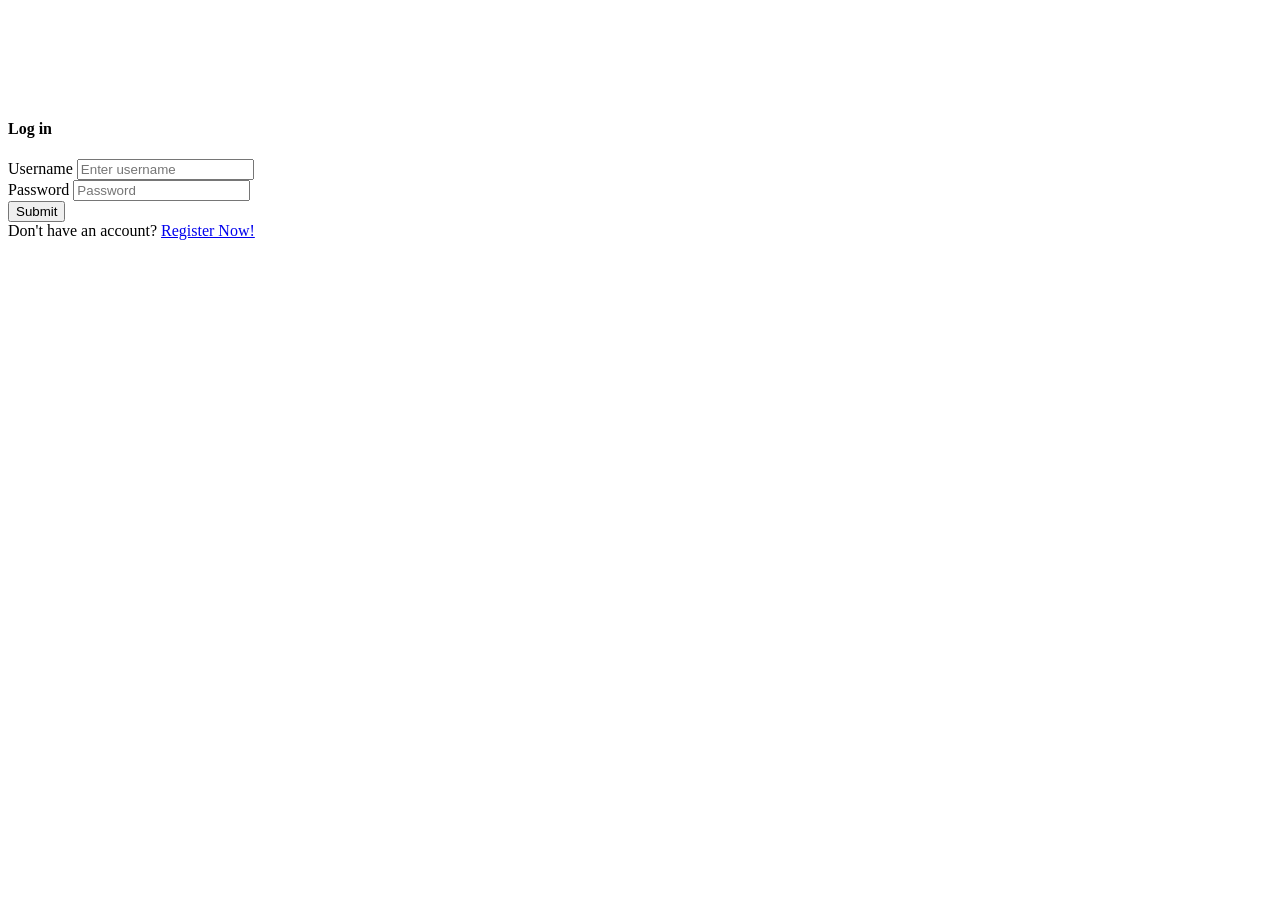
<file: blogging-service/src/main/resources/templates/pages/login.html>
<!DOCTYPE html>
<html lang="en" xmlns:th="http://www.thymeleaf.org">
<head th:replace="fragments/head :: head">
    <script th:inline="javascript" th:src="@{/js/login.js}"></script>
</head>

<body>
<nav th:replace="fragments/header :: nav">
</nav>
<div class="container">
    <div class="row">
        <div class="card col-6 mx-auto" style="width: 20rem; margin-top: 120px;">
            <div class="card-body">
                <h4 class="card-title font-weight-bold text-center" >Log in</h4>
<!--                <p th:if="${loginError}"  class="alert alert-danger" role="alert">Wrong user or password</p>-->
                <form th:action="@{/index}" th:method="post" th:onsubmit="loginUser()">
                    <div class="form-group">
                        <label th:for="username">Username</label>
                        <input type="text" class="form-control" th:id="username" name="username" th:name="username" aria-describedby="userNameHelp" placeholder="Enter username">
                    </div>
                    <div class="form-group">
                        <label th:for="password">Password</label>
                        <input type="password" class="form-control" name="password" th:name="password" th:id="password" placeholder="Password">
                    </div>
                    <!--<label> Remember Me</label>-->
                    <!--<input type="checkbox" name="remember-me" />-->
                    <button type="submit" class="btn btn-primary">Submit</button>
                </form>
                <span>Don't have an account? <a class="text-info font-weight-bold" href="/register"> Register Now!</a> </span>
            </div>
        </div>
    </div>
</div>

<footer th:replace="fragments/footer :: footer"></footer>
<div th:replace="fragments/jsScripts :: scripts"></div>
</body>
</html>
</file>
